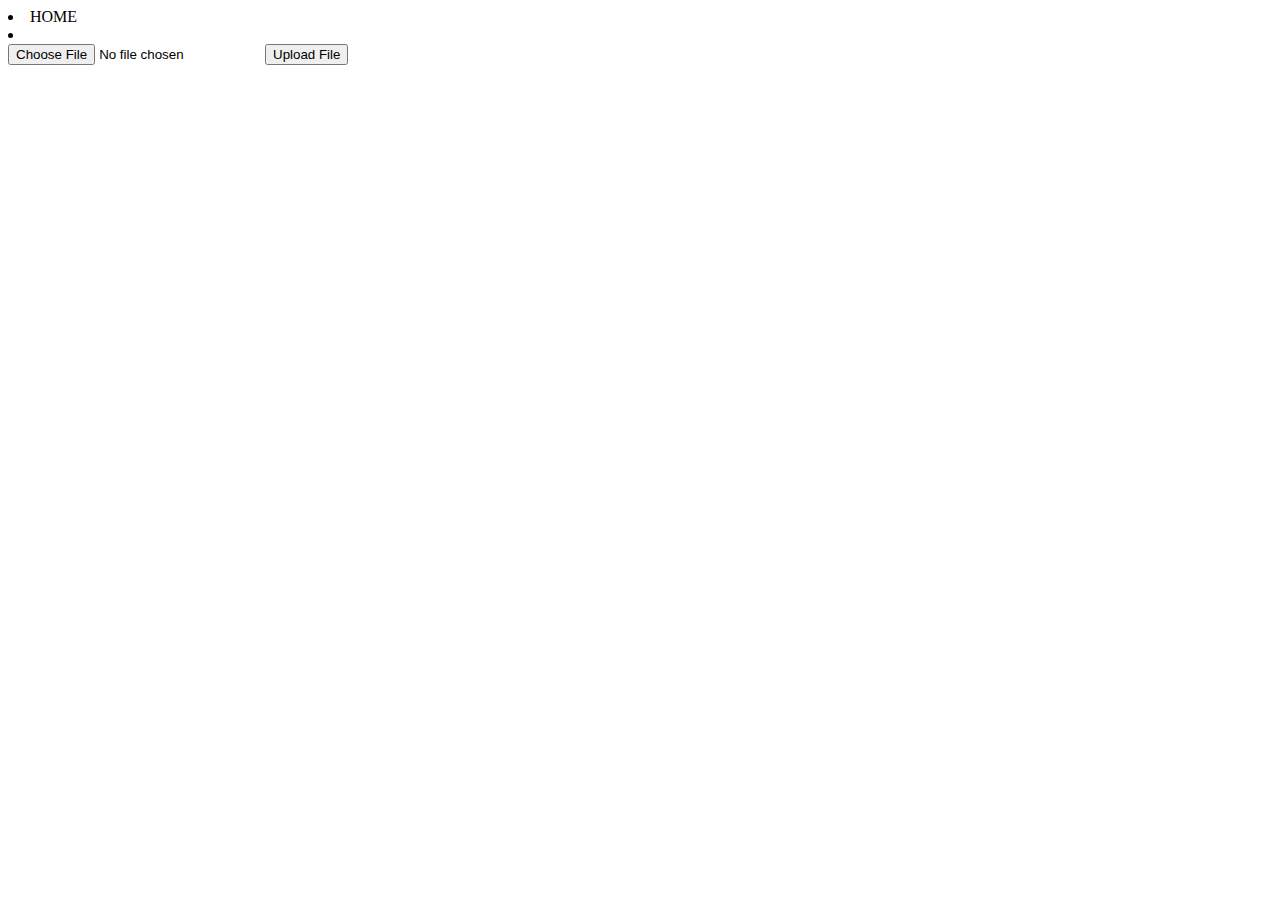
<file: upload.html>
<html>
    <head>
        </head>
<body>
<div>
    <li>HOME</li>
    <li></li>
<form action="upload.php" method="post" enctype="multipart/form-data">

<input type="file" name="fileToUpload" id="fileToUpload">
<input type="submit" value="Upload File" name="submit">
</form>
</body>
</html>
</file>
